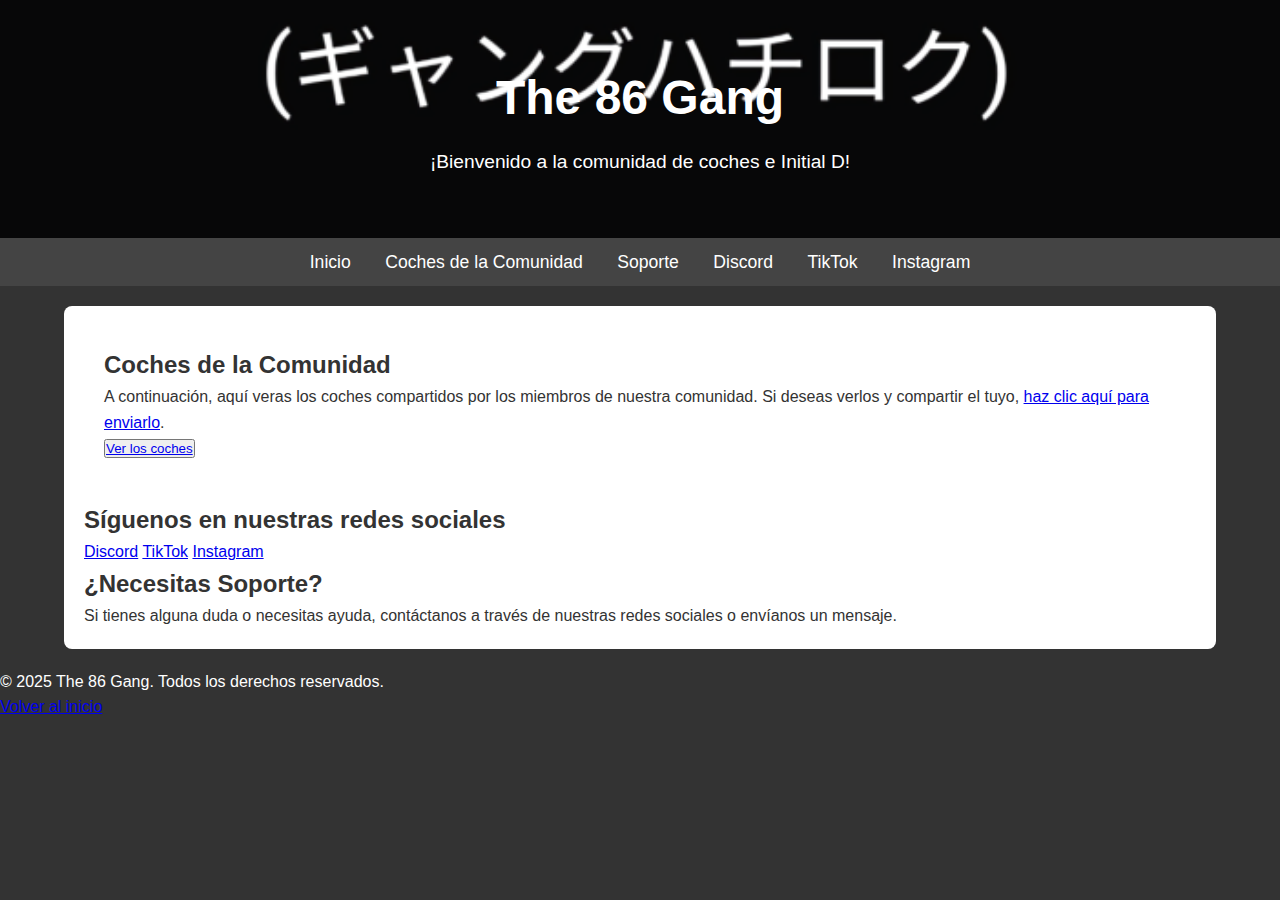
<file: index.html>
<!DOCTYPE html>
<html lang="es">
<head>
    <meta charset="UTF-8">
    <meta name="viewport" content="width=device-width, initial-scale=1.0">
    <title>The 86 Gang</title>
    <link rel="stylesheet" href="css/styles.css">
</head>
<body>
    <!-- Header con imagen de banner -->
    <header>
        <h1>The 86 Gang</h1>
        <p>¡Bienvenido a la comunidad de coches e Initial D!</p>
    </header>

    <!-- Menú de navegación -->
    <nav>
        <a href="index.html">Inicio</a>
        <a href="submit-car.html">Coches de la Comunidad</a>
        <a href="#soporte">Soporte</a>
        <a href="https://discord.com/invite/yWZQWVpaYq" target="_blank">Discord</a>
        <a href="https://www.tiktok.com/@the.86.gang" target="_blank">TikTok</a>
        <a href="https://www.instagram.com/the.86.gang/" target="_blank">Instagram</a>
    </nav>

    <!-- Sección principal con los coches y formulario -->
    <main>
        <section class="coches-box">
            <h2>Coches de la Comunidad</h2>
            <p>A continuación, aquí veras los coches compartidos por los miembros de nuestra comunidad. Si deseas verlos y compartir el tuyo, <a href="submit-car.html">haz clic aquí para enviarlo</a>.</p>
            <button><a href="submit-car.html">Ver los coches</a></button>
        </section>

        <!-- Redes sociales -->
        <section class="social-links">
            <h2>Síguenos en nuestras redes sociales</h2>
            <div class="social-links">
                <a href="https://discord.com/invite/yWZQWVpaYq" target="_blank">Discord</a>
                <a href="https://www.tiktok.com/@the.86.gang" target="_blank">TikTok</a>
                <a href="https://www.instagram.com/the.86.gang/" target="_blank">Instagram</a>
            </div>
        </section>

        <!-- Soporte -->
        <section id="soporte">
            <h2>¿Necesitas Soporte?</h2>
            <p>Si tienes alguna duda o necesitas ayuda, contáctanos a través de nuestras redes sociales o envíanos un mensaje.</p>
        </section>
    </main>

    <!-- Footer -->
    <footer>
        <p>&copy; 2025 The 86 Gang. Todos los derechos reservados.</p>
        <p><a href="index.html">Volver al inicio</a></p>
    </footer>

    <!-- Enlace a archivo de JavaScript -->
    <script src="assets/script.js"></script>
</body>
</html>
</file>
<file: css/styles.css>
/* Estilos generales */
* {
    margin: 0;
    padding: 0;
    box-sizing: border-box;
}

/* Fondo de la página */
body {
    font-family: Arial, sans-serif;
    background-color: #333; /* Fondo gris */
    color: #fff; /* Texto blanco */
    line-height: 1.6;
}

/* Encabezado */
header {
    background-image: url('../assets/images/fotoban.png');
    background-size: cover;
    background-position: center;
    text-align: center;
    color: #fff;
    padding: 60px 20px;
}

header h1 {
    font-size: 3rem;
    margin-bottom: 10px;
}

header p {
    font-size: 1.2rem;
}

/* Menú de navegación */
nav {
    background-color: #444; /* Fondo gris oscuro para el menú de navegación */
    padding: 10px;
    text-align: center;
}

nav a {
    color: #fff; /* Texto blanco para los enlaces */
    text-decoration: none;
    margin: 0 15px;
    font-size: 1.1rem;
}

nav a:hover {
    text-decoration: underline;
}

/* Sección principal */
main {
    width: 90%;
    margin: 20px auto;
    background-color: #fff; /* Fondo blanco para las secciones principales */
    color: #333; /* Texto gris oscuro */
    padding: 20px;
    border-radius: 8px;
}

/* Estilos para las cajas de coches */
.coches-box, .car-gallery {
    background-color: #fff; /* Fondo blanco para las cajas de coches */
    color: #333; /* Texto gris oscuro */
    padding: 20px;
    border-radius: 8px;
    margin-bottom: 20px;
}

.car-item {
    background-color: #fff; /* Fondo blanco para cada coche */
    color: #333; /* Texto gris oscuro */
    padding: 10px;
    border: 1px solid #ccc;
    border-radius: 8px;
    margin-bottom: 10px;
    display: flex;
    flex-direction: column; /* Disposición vertical */
    align-items: center;
    text-align: center;
}

.car-item img {
    max-width: 100%;
    border-radius: 8px;
}

.car-item h3 {
    margin-top: 10px;
    font-size: 1.5rem;
}

.car-item p {
    font-size: 1rem;
}

.car-item button {
    margin-top: 10px;
    padding: 10px 20px;
    background-color: #ff0000;
    color: #fff;
    border: none;
    border-radius: 5px;
    cursor: pointer;
}

.car-item button:hover {
    background-color: #cc0000;
}
</file>
